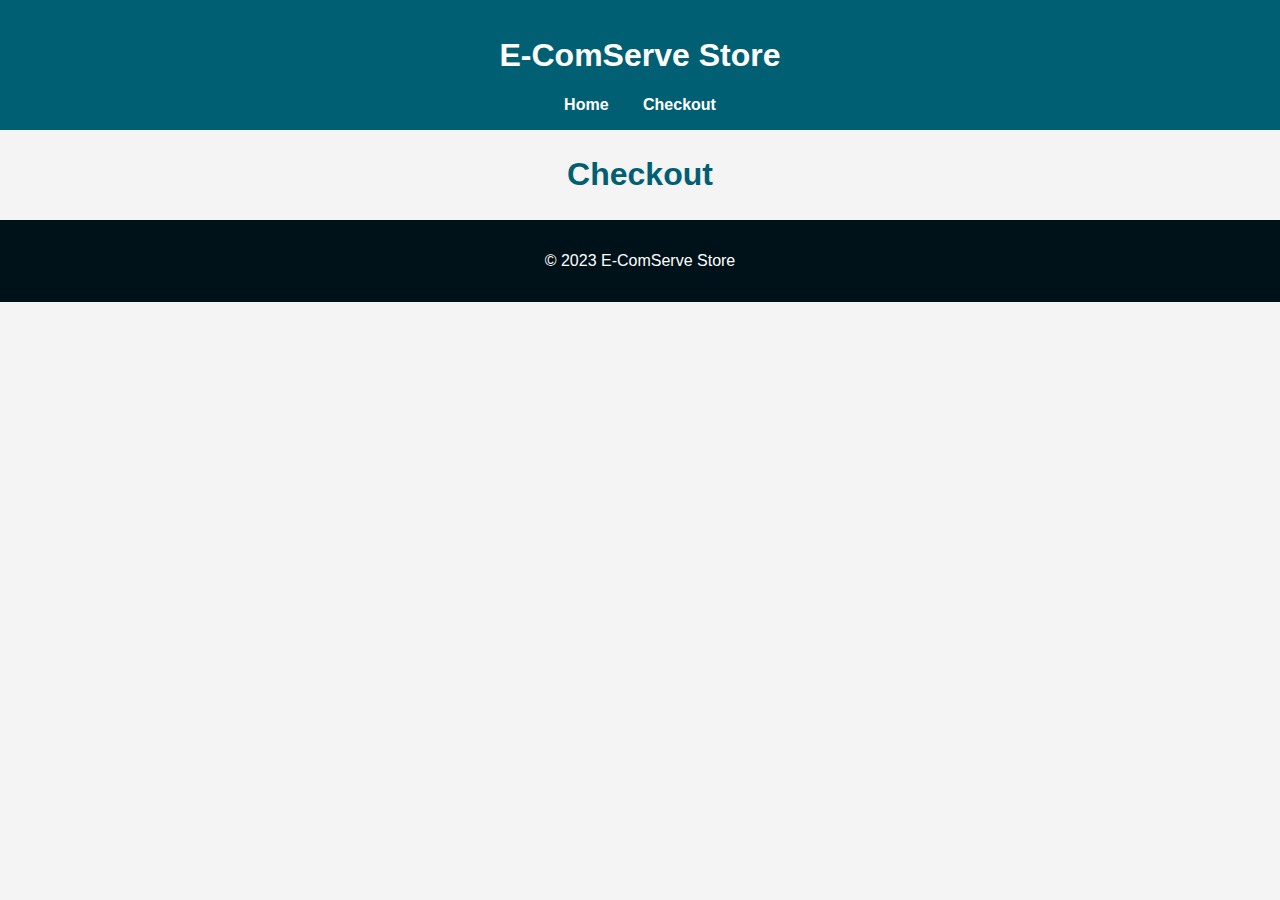
<file: src/checkout.html>
<!DOCTYPE html>
<html lang="en">
<head>
    <meta charset="UTF-8">
    <meta name="viewport" content="width=device-width, initial-scale=1.0">
    <title>Checkout - E-ComServe</title>
    <link rel="stylesheet" href="style.css">
</head>
<body>
    <header>
        <h1>E-ComServe Store</h1>
        <nav>
            <a href="/main">Home</a>
            <a href="/checkout">Checkout</a>
        </nav>
    </header>
    <main>
        <h2>Checkout</h2>
        <!-- Checkout process details -->
    </main>
    <footer>
        <p>&copy; 2023 E-ComServe Store</p>
    </footer>
</body>
</html>
</file>
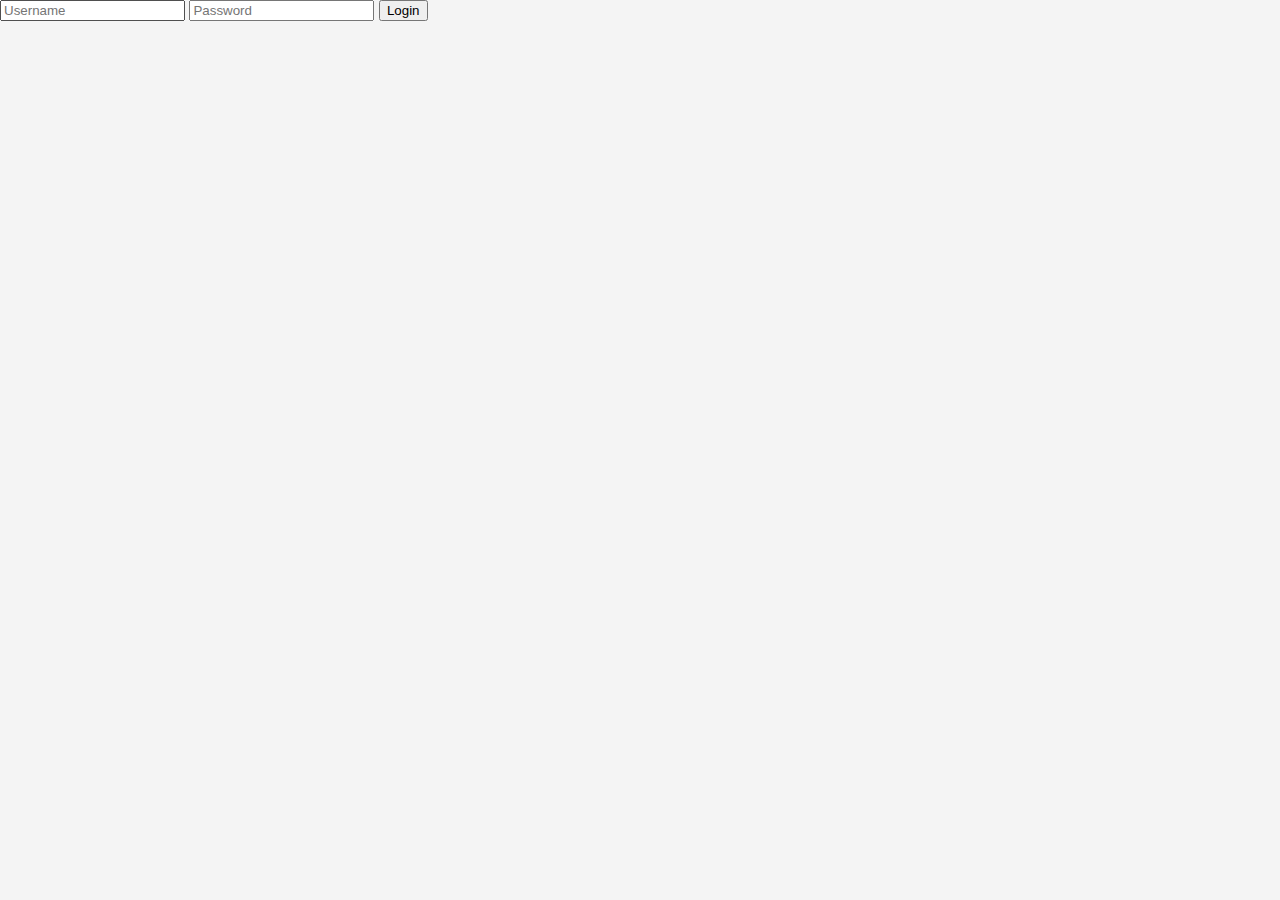
<file: src/index.html.html>
<!DOCTYPE html>
<html lang="en">
<head>
    <link rel="stylesheet" href="style.css">
</head>
<body>
    <form id="login-form">
        <input type="text" placeholder="Username" required>
        <input type="password" placeholder="Password" required>
        <button type="submit">Login</button>
    </form>
    <script src="script.js"></script>
</body>
</html>
</file>
<file: src/style.css>
body {
    font-family: 'Segoe UI', Tahoma, Geneva, Verdana, sans-serif;
    margin: 0;
    padding: 0;
    box-sizing: border-box;
    color: #333;
    background-color: #f4f4f4;
}

header {
    background-color: #005f73;
    color: white;
    text-align: center;
    padding: 1em 0;
}

nav a {
    color: white;
    text-decoration: none;
    margin: 0 15px;
    font-weight: bold;
}

nav a:hover {
    text-decoration: underline;
}

h2 {
    color: #005f73;
    text-align: center;
    font-size: 2em;
}

section {
    padding: 20px;
    margin: 10px 0;
    background-color: white;
    border-radius: 8px;
    box-shadow: 0 2px 5px rgba(0, 0, 0, 0.2);
}

.product-list {
    display: flex;
    flex-wrap: wrap;
    justify-content: space-around;
}

.product {
    border: 1px solid #ddd;
    padding: 10px;
    margin: 10px;
    text-align: center;
    width: 200px;
}

.product img {
    max-width: 100%;
    height: auto;
    border-bottom: 1px solid #ddd;
    margin-bottom: 10px;
}

footer {
    background-color: #001219;
    color: white;
    text-align: center;
    padding: 1em 0;
}

/* Responsive design */
@media (max-width: 800px) {
    .product-list {
        flex-direction: column;
        align-items: center;
    }
}

/* Additional styles for Order Tracking */
#tracking-form {
    display: flex;
    justify-content: center;
    margin-bottom: 20px;
}

#tracking-form label, #tracking-form input, #tracking-form button {
    margin: 5px;
}

#tracking-results {
    border: 1px solid #ccc;
    padding: 10px;
    display: none; /* Hidden by default */
}
</file>
